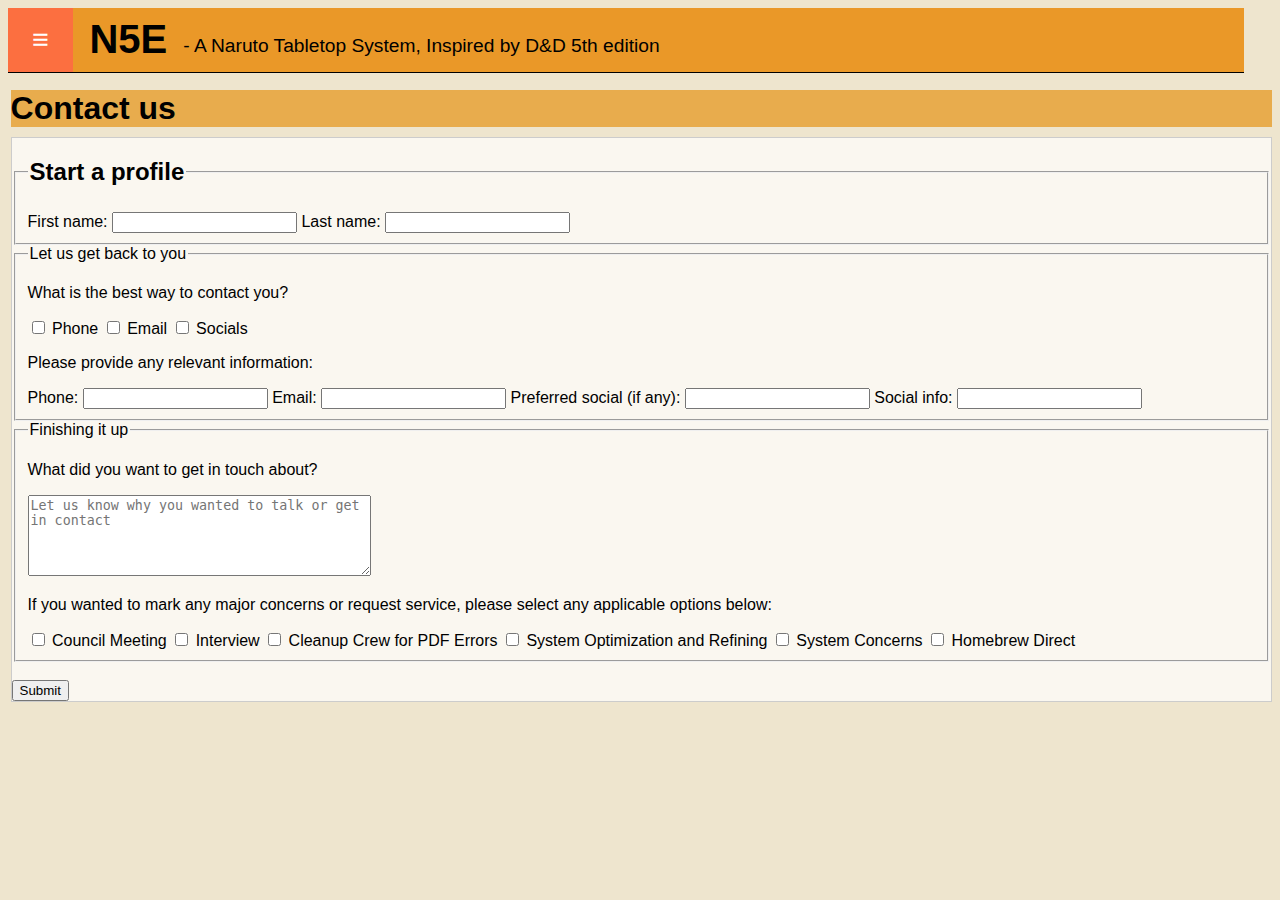
<file: contact_us.html>
<!DOCTYPE html>
<html lang="en">

<head>
    <meta charset="UTF-8">
    <meta name="viewport" content="width=device-width, initial-scale=1.0">
    <title>Contact us</title>
    <meta name="author" content="Charles Lavandar">
    <meta name="description" content="N5E contact page">
    <meta name="keywords" content="Contact">
    <link href="css-body.css" type="text/css" rel="stylesheet">

    <!-- Google tag (gtag.js) -->
    <script async src="https://www.googletagmanager.com/gtag/js?id=G-ZDKE21JLW9"></script>
    <script>
        window.dataLayer = window.dataLayer || [];
        function gtag() { dataLayer.push(arguments); }
        gtag('js', new Date());
        gtag('config', 'G-ZDKE21JLW9');
    </script>

    <style>
        body, h1, h2, h3 {
            font-family: "Roboto", "Arial";
        }
    </style>

    <script>
        function confirm_submission(event) {
            // Prevent default form submission until confirmation
            event.preventDefault();

            // Ask user for confirmation
            if (confirm("Are you ready to submit?")) {
                document.querySelector("form").submit(); // Submit the form if confirmed
            } else {
                document.getElementById("demo").innerText = "Submission canceled.";
            }
        }
    </script>
</head>

<body>
    <header class="header-inline">
        <div class="dropdown">
            <button class="dropdown-toggle-btn" type="button">≡</button>
            <div class="dropdown-menu">
                <ul>
                    <li><a href="index.html">Home</a></li>
                    <li><a href="official_books.html">Official Books</a></li>
                    <li><a href="#Homebrew">Homebrew</a></li>
                    <li><a href="#Links">Links</a></li>
                    <li><a href="contact_us.html">Contact the Council</a></li>
                </ul>
            </div>
        </div>

        <h1 class="header-title">N5E</h1>
        <p class="header-description">- A Naruto Tabletop System, Inspired by D&D 5th edition</p>
    </header>
	<br>
	 <div id="deadspace"> </div>
    
        <h1 class="cu" >Contact us</h1>
		<div class="fillbox">
        <form action="action.html" method="get">
            <fieldset>
                <legend><h2 class="profile">Start a profile</h2></legend>
                <label for="First_name">First name:</label>
                <input type="text" id="First_name" name="First_name" maxlength="15" required>
                <label for="Last_name">Last name:</label>
                <input type="text" id="Last_name" name="Last_name" maxlength="15" required>
			</fieldset>
			<fieldset>
			<legend>Let us get back to you</legend>
			
                <p>What is the best way to contact you?</p>
                <input type="checkbox" name="Ways to contact you" value="Phone"> Phone
                <input type="checkbox" name="Ways to contact you" value="Email"> Email
                <input type="checkbox" name="Ways to contact you" value="Socials"> Socials
                <p>Please provide any relevant information:</p>
                <label for="Phone">Phone:</label>
                <input type="text" id="Phone" name="Phone" maxlength="12">
                <label for="Email">Email:</label>
                <input type="email" id="Email" name="Email" maxlength="35" required>
                <label for="prefered_social">Preferred social (if any):</label>
                <input type="text" id="prefered_social" name="prefered_social" maxlength="35">
                <label for="Social_info">Social info:</label>
                <input type="text" id="Social_info" name="Social_info" maxlength="35">
			<br>
			</fieldset>
		
            <fieldset>
		
              <legend>Finishing it up</legend> 
                <p>What did you want to get in touch about?</p>
                <textarea name="inquiry" rows="5" cols="40" placeholder="Let us know why you wanted to talk or get in contact" required></textarea>
                <p>If you wanted to mark any major concerns or request service, please select any applicable options below:</p>
                <div>
                    <input type="checkbox" id="Council_Meeting" name="services" value="Council Meeting">
                    <label for="Council_Meeting">Council Meeting</label>
                    <input type="checkbox" id="Interview" name="services" value="Interview">
                    <label for="Interview">Interview</label>
                    <input type="checkbox" id="Cleanup_Crew" name="services" value="Cleanup Crew">
                    <label for="Cleanup_Crew">Cleanup Crew for PDF Errors</label>
                    <input type="checkbox" id="System_Op" name="services" value="System Optimization">
                    <label for="System_Op">System Optimization and Refining</label>
                    <input type="checkbox" id="System_concerns" name="services" value="System Concerns">
                    <label for="System_concerns">System Concerns</label>
                    <input type="checkbox" id="Homebrew" name="services" value="Homebrew Direct">
                    <label for="Homebrew">Homebrew Direct</label>
                </div>
			</fieldset>
			
			<br>
            <div class="submit_button">
                <button id="submission" type="submit" onclick="confirm_submission(event)">Submit</button>
            </div>
        </form>
    </div>
</body>
</html>
</file>
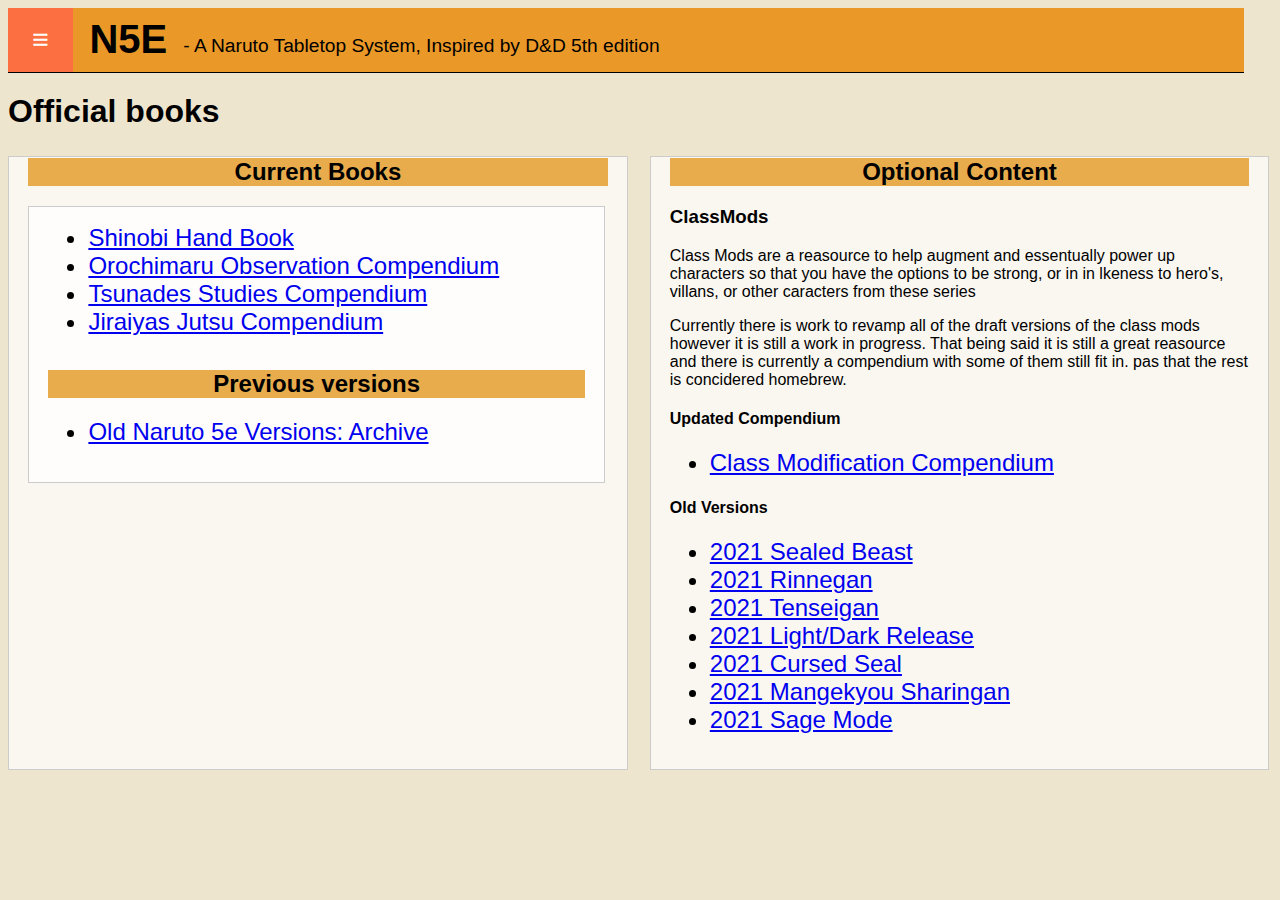
<file: official_books.html>
<!DOCTYPE html>
<html lang="en">

<head>
  <meta charset="UTF-8">
  <meta name="viewport" content="width=device-width, initial-scale=1.0">
  <title>N5E index</title>
  <meta name="author" content="Charles Lavandar">
  <meta name="description" content="N5e index page ">
  <meta name="keywords" content="index">
  
  <link href="css-body.css" type="text/css" rel="stylesheet">

	<!-- Google tag (gtag.js) -->
	<script async src="https://www.googletagmanager.com/gtag/js?id=G-ZDKE21JLW9"></script>
	<script>
	window.dataLayer = window.dataLayer || [];
	function gtag(){dataLayer.push(arguments);}
	gtag('js', new Date());

	gtag('config', 'G-ZDKE21JLW9');
	</script>
	<style type="text/css">
		body,h1,h2,h3 {
		font-family: "Roboto", "Arial";}
</style>
</head>

<body>
  <div class="header-inline">
    <div class="dropdown">
      <button class="dropdown-toggle-btn" type="button">
        ≡
      </button>
      <div class="dropdown-menu">
        <ul>
			<li><a href="index.html">Home</a></li>
			<li><a href="official_books.html">Official Books</a></li>
            <li><a href="#Homebrew">Homebrew</a></li>
            <li><a href="#Links">Links</a></li>
            <li><a href="contact_us.html">Contact the Council</a></li>
        </ul>
      </div>
    </div>

    <h1 class="header-title">N5E</h1>
    <p class="header-description">- A Naruto Tabletop System, Inspired by D&D 5th edition</p>
  
  </div>
  
  <div id="deadspace"> </div>
  
	<h1 class="class_title"> Official books </h1>
  <div class="container">
	
		<div class="linkbox">
		<div class="current">
		<h2 class="stitle">Current Books </h2>
		<div class="linkbox">
		<ul>
			<li><a href="https://drive.google.com/file/d/1lSqTKAbzWptSUhov9iHsslxk8H-B3W5b/view?usp=drive_link">Shinobi Hand Book</a></li>
			<li><a href="https://drive.google.com/file/d/1Q_VwNvOs1ry6Zw9SW9DLqWnbZyNHSZdu/view?usp=drive_link">Orochimaru Observation Compendium</a></li>
			<li><a href="https://drive.google.com/file/d/19cqLmA1fXgtaVFufdw8iSVVw3vrSlzk-/view?usp=drive_link">Tsunades Studies Compendium</a></li>
			<li><a href="https://drive.google.com/file/d/1wOsPeLLN85kQ2knL9slxyoZCL6VepR22/view?usp=sharing">Jiraiyas Jutsu Compendium</a></li>
        </ul>
		
		<br>
		<h2 class="stitle"> Previous versions</h2>

		<ul>
			<li><a href="https://drive.google.com/drive/folders/1QuHsOu_5CS6HcWx0us10o7KoS8EmEMmf?usp=sharing">Old Naruto 5e Versions: Archive</a></li>
			
		</div>
	</div>	
	</div>
	
	
	<div class="linkbox">
	<div class="optional">
      <h2 class="stitle">Optional Content</h2>
      <div class="fill-box">
      <h3>ClassMods </h3>
		<p> Class Mods are a reasource to help augment and essentually power up characters so that you have the options to be strong, or in in lkeness to hero's, villans, or other caracters from these series
		</p>
		<p>Currently there is work to revamp all of the draft versions of the class mods however it is still a work in progress. That being said it is still a great reasource and there is currently a compendium with some of them still fit in. pas that the rest is concidered homebrew.
		</p>
		<h4>Updated Compendium </h4>
		<ul>
			<li><a href="https://drive.google.com/file/d/1oiRHAS7RKmljAobr4jIaIqqP6nT7HVRA/view?usp=share_link">Class Modification Compendium</a></li>
		</ul>
		<h4>Old Versions </h4>
		<ul>
			<li><a href="https://drive.google.com/file/d/13KLTzRxaJpMxlC55ubGnRSNU9bgdOgP_/view">2021 Sealed Beast</a></li>
			<li><a href="https://drive.google.com/file/d/1j5N4J7Bo33Tz6nTyHAJw_-lqsScpAINb/view?usp=sharing">2021 Rinnegan</a></li>
			<li><a href="https://drive.google.com/file/d/1MvnkeRwdDBxPivrE5p3svWMKWbWe8FGU/view">2021 Tenseigan</a></li>
			<li><a href="https://drive.google.com/file/d/1S6xwOoddA6h6-o95LGF465cAp8Q_d2gX/view?usp=sharing">2021 Light/Dark Release</a></li>
			<li><a href="https://drive.google.com/file/d/1L5ZBr4_sZcmRnfESd4PsqK8wu0mn4xIa/view">2021 Cursed Seal</a></li>
			<li><a href="https://drive.google.com/file/d/1E1-W_3tOEef6-XJbiZ4GDW7wJnpgg51l/view">2021 Mangekyou Sharingan</a></li>
			<li><a href="https://drive.google.com/file/d/1J_0xvvhsQZ4E9_VkRdaG8fnHd59LG12j/view">2021 Sage Mode</a></li>
		</ul>
	</div>
	</div>
	</div>
</file>
<file: css-body.css>
body {
	background-color: #EEE5CE;
	min-width: 667px;
	min-height: 290px;
}

/*header start*/
.header-inline {
  display: flex;
  align-items: center; 
  gap: 1rem; 
  width:95%;
  margin-top: 0px; 
  margin-left: 0px;
  margin-right: 20px;
  padding-right: 20px;
  background-color: rgba(234,152,40,1);
  border-bottom: 1px solid black;
  position: fixed ;
 
}
.dropdown-menu ul {
  list-style-type: none;
  margin: 0;
  padding: 0;
  overflow: hidden;
  background-color: rgb(232,111,64);
}
.dropdown-menu li {
  float: left;
}
.dropdown-toggle-btn {
  display: inline-block;
  color: white;
  text-align: center;
  padding: 1.2vw 1.9vw;
  text-decoration: none;
  text-decoration: none;
  border: none;
  font-size: 1.8rem; 
  background-color: rgb(252,111,64);
}
.dropdown-toggle-btn:hover {
  background-color: red;
}
.dropdown-toggle-btn {
  display: inline-block;
}
.dropdown-menu {
  display: none;
  position: absolute;
  background-color: #f9f9f9;
  min-width: 100%;
  box-shadow: 0px 8px 16px 0px rgba(0,0,0,0.2);
  z-index: 1;
}
.dropdown-menu a {
  color: black;
  padding: 12px 16px;
  text-decoration: none;
  display: block;
  text-align: left;
}
.dropdown-menu a:hover {
	background-color: #f9EF11;
}
.dropdown:hover .dropdown-menu {
	display: block;
}
.header-title {
	font-size: 2.5rem; 
	margin: 0;
}
.header-description {
	font-size: 1.2rem; 
	margin-bottom: .5vw;
}
/* header css */

#deadspace {
	height: 5vw;
	
}


/*index start*/
.stitle{
	margin-top: 0px;
	background-color: #e8ac4d;
	padding-left: 0vw;
	padding-right: 0vw;
	text-align: center;
	
}

.container {
  display: grid; /* Change to grid layout */
  grid-template-columns: 1fr 1fr; /* Two columns of equal width */
  grid-template-rows: auto auto; /* Rows adjust height automatically */
  gap: 1.5vw; /* Spacing between items */
  width: 100%; /* Container takes 70% of the screen width */
  margin-left: 0; /* Align container to the left */
  margin-top: 2vw; /* Add some top margin for spacing */
}

.fillbox {
  margin-left: .2vw;
  background-color: rgba(255, 255, 255,.7); /* Optional: Background color for better visibility */
  border: 1px solid #ccc; /* Optional: Adds a border */	
}

.summary, .TTRPGs, .new-section {
  background-color: rgba(255, 255, 255, 0.7); 
}

.summary  {
  grid-column: 2; /* Fixed in column 2 */
  grid-row: 1; /* First row */
  padding: 1.5vw;
  padding-top: .1vw;
  margin-left: .2vw;
  background-color: rgba(255, 255, 255,.7); /* Optional: Background color for better visibility */
  border: 1px solid #ccc; /* Optional: Adds a border */
}

.TTRPGs {
  grid-row: span 2; /* Spans two rows */ 
  grid-column: 1; /* Fixed in column 1 */
  padding: 1.5vw;
  padding-top: .1vw;
  margin-right: .2vw;
  background-color: rgba(255, 255, 255,.7); /* Optional: Background color */
  border: 1px solid #ccc; /* Optional: Adds a border */
}
.important-names {
  grid-column: 2; /* Fixed in column 2 */
  grid-row: 2; /* Second row */
  padding: 1.5vw;
  padding-top: .1vw;
  margin-right: .2vw;
  background-color: rgba(255, 255, 255,.7); /* Optional: Background color */
  border: 1px solid #ccc; /* Optional: Adds a border */
}

.index-image {
  grid-column: 3; /* Place in the third column */
  grid-row: span 2; /* Span across two rows */
  display: flex;
  justify-content: flex-end; /* Align image to the right */
  align-items: center; /* Center image vertically */
}

.index-image img {
  height: auto;
  border-radius: 8px;
  box-shadow: 0px 4px 8px rgba(0, 0, 0, 0.2);
}
/* index end */


.cu{
	margin-top: 0px;
	margin-bottom: .8vw;
	margin-left: .2vw;
	background-color: #e8ac4d;
	padding-left: 0vw;
	padding-right: 0vw;
	text-align: left;
}

.page_title {
	font-size: 1.2rem; 
}

.linkbox {
	padding: 1.5vw;
  padding-top: .1vw;
  margin-right: .2vw;
  background-color: rgba(255, 255, 255,.7); /* Optional: Background color */
  border: 1px solid #ccc; /* Optional: Adds a border */
}
.linkbox li{
	font-size: 1.5rem;
}

	.current  {
  grid-column: 1; /* Fixed in column 2 */
	}
  .optional  {
  grid-column: 2; /* Fixed in column 2 */
  }
</file>
